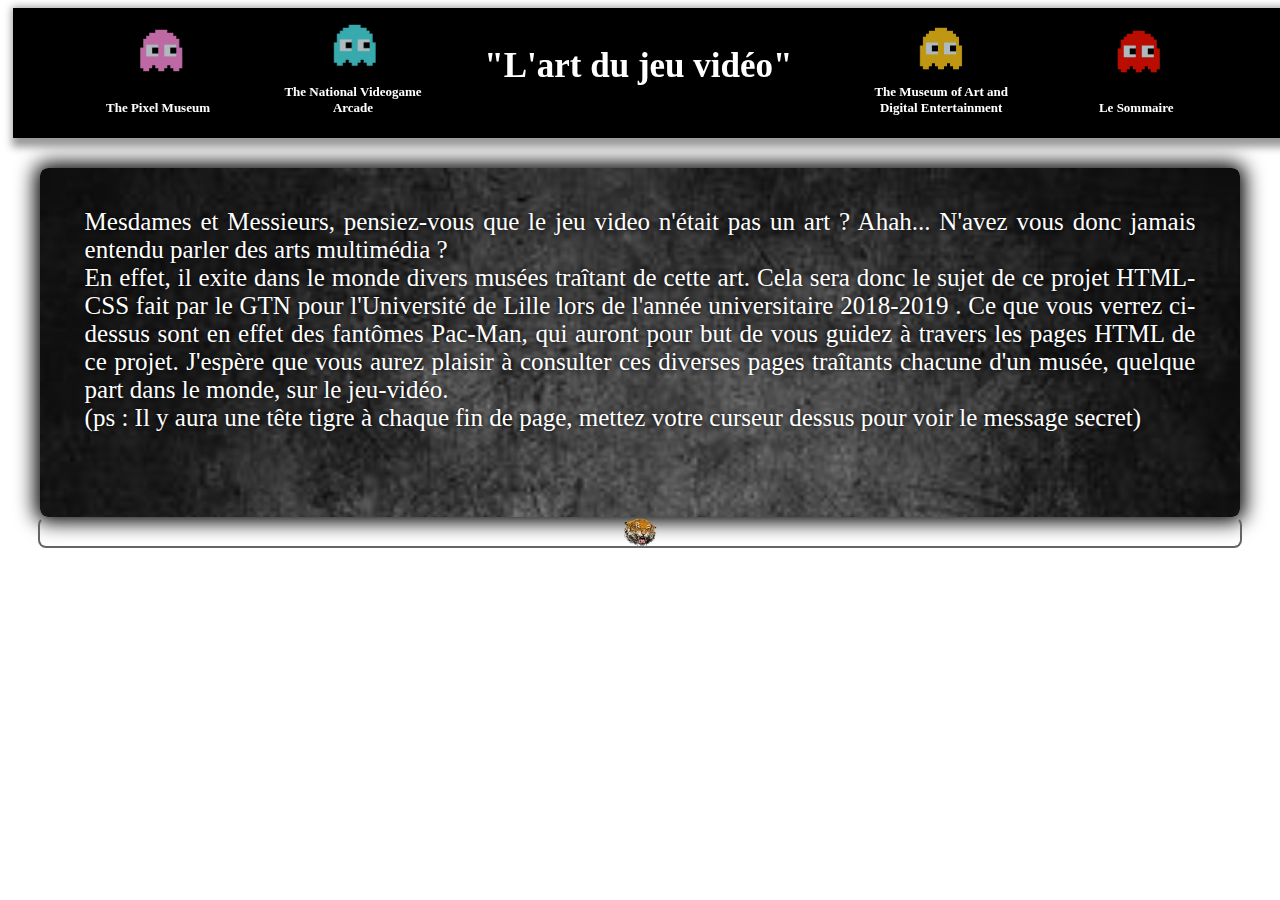
<file: index.html>
<!DOCTYPE html> 

<html xmlns="http://www.w3.org/1999/xhtml" xml:lang="fr">

<head>
	<meta charset="UTF-8"/> 
	<title>Index </title>
	<meta name="author" content="Antoine Nollet"/>
	<meta name="keywords" content="Index"/>
		
	<link rel="stylesheet" type="text/css" href="css/style_general.css" title="GTN's style"/>
	<link rel="stylesheet" type="text/css" href="css/style_sommaire.css" title="GTN's style"/>
	
</head>

<body>

	<header>
		<h1> "L'art du jeu vidéo" </h1>
		
		<nav>
			<ul>
				<li>	<div class = "fantome" >
							<a href="html/pixel_museum.html"><img src="images/fantome_3.png" alt="fantome_3" width="55"/></a>
							<span class="titre">The Pixel Museum </span>
						</div>	</li>
				<li>	<div class = "fantome" > 
							<a href="html/the_national_videogame_arcade.html"><img src="images/fantome_1.png" alt="fantome_1" width="55"/></a>
							<span class="titre"> The National Videogame Arcade </span>
						</div>	</li>
			</ul>
		</nav>
		<nav>
			<ul>
				<li>	<div class = "fantome" > 
							<a href="html/the_made.html"><img src="images/fantome_2.png" alt="fantome_2" width="55"/></a>
							<span class="titre">The Museum of Art and Digital Entertainment </span>	
						</div>	</li>
				<li> 	<div class = "fantome" > 
							<a href="index.html"><img src="images/fantome_4.png" alt="fantome_4" width="55"/></a>
							<span class="titre"> Le Sommaire </span>	
						</div>	</li>
			</ul>
		</nav>
		
	</header>
	
	<section>
		<article> 	
			<p>		
				Mesdames et Messieurs, pensiez-vous que le jeu video n'était pas un art ? Ahah... N'avez vous donc jamais entendu parler des arts multimédia ? <br />
				En effet, il exite dans le monde divers musées traîtant de cette art. Cela sera donc le sujet de ce projet HTML-CSS fait par le 
				<abbr title="Great Teacher Nollet"> GTN </abbr> pour l'Université de Lille lors de l'année universitaire 
				<time datetime="2018">2018</time>-<time datetime="2019">2019</time> . Ce que vous verrez ci-dessus sont en effet des fantômes Pac-Man, qui 
				auront pour but de vous guidez à travers les pages HTML de ce projet. J'espère que vous aurez plaisir à consulter ces diverses pages traîtants
				chacune d'un musée, quelque part dans le monde, sur le jeu-vidéo. <br />
				(ps : Il y aura une tête tigre à chaque fin de page, mettez votre curseur dessus pour voir le message secret)
			</p>
		</article>
		
	</section>
	
	<footer> Au plaisir d'avoir de vos retours ! </footer>
	
</body>


</html>
</file>
<file: css/style_general.css>
/* body */
body * {
	color : white;
	font-size : 25px ;
}
body {
	background-color: white;
}
/* fin body */

/* header */

header{ 
		padding: 15px 80px;
		margin-bottom: 30px;
		background-size: cover;
		width: 100%;
		height: 100px;
		vertical-align: middle;
		margin-left: 5px;
		text-shadow: 0px 0px 4px rgba(0, 0, 0, 0.7);
		box-shadow: 4px 4px 8px 5px rgba(0,0,0,0.4);
		background-color: black;
		position: -webkit-sticky;
		position: sticky;
		top: 0;
		z-index: 1;
}

header nav { 
	position: absolute;
	left: 20%;
	top: 35%;
	height: 100px;
	width : 80% ;
}

nav ul {
	position: absolute;
	left: 0;
	top: 0;
	margin-top: 0;
	height: 100px;
	width : 80% ;
	
}

nav ul li { 
	color: black;
	position: relative;
	padding: 35px;
	margin-left: 50px;
	display: inline;
}

li .fantome {
	position: relative;
	padding: 35px;
	padding-left: 75px;
	display: inline;
}

a > img {
	position: absolute;
	transform: translateX(-50%);
	left: 50%;
	top: 0;
	transition: 0,5s;
	opacity: 0.75
}

nav span:first-of-type {
	width: 160px;
	font-size: 13px;
	font-weight: bold;
	position: absolute;
	bottom: 0;
	transform: translateX(-50%);
	left: 50%;
	text-align: center;
	vertical-align: middle;
}

a > img:hover {
	transition: 0.5s;
	width: 75px;
	opacity: 1
}

/* fin header */

/* texte */

h1 {
	font-size: 30px;
	font-weight: bold;
}

h1:only-of-type {
	font-size: 35px;
}


section {
	margin: auto;
	padding: 0px;
    width: 95%;
	background-image:url(../images/acier.jpg);
	background-repeat: repeat-y;
	background-size: 100%;
	box-shadow: 0px 0px 20px 5px rgb(0, 0, 0);
	border-radius : 8px;
	padding-bottom : 15px;
}

article{
    margin: 30px;
    padding: 10px 10px;
	text-shadow: 0px 0px 4px rgba(0, 0, 0, 0.8);
	position: relative;
}

article > p {
	padding : 5px ;
	text-align: justify;
}

em {
	text-shadow: 0px 0px 10px rgba(206, 206, 206, 1);
	
}

abbr {
	text-decoration: none;
}

/* fin texte */

/* footer */

footer {
	background-image: url(../images/tigre.png);
	background-position: center;
	background-repeat: no-repeat;
	background-size: auto 30px;
	width : 95% ;
    text-align: center;
	color: rgba(0,0,0,0);
    font-size: 24px;
    font-style: italic; 
	transition : 0.5s;
	border : 2px solid rgba(100, 100, 100, 1);
	border-top-color: rgba(0,0,0,0);
	border-radius : 8px ;
	margin: auto;
    padding: 0px;
}

footer:hover {
	color: white;
	background-color : black;
	text-shadow: 0px 0px 10px rgba(206, 206, 206, 1);
	background-image: url(../images/pac_man.png), 
						url(../images/pac_man.png);
	background-repeat: no-repeat, 
						no-repeat ;
    background-size: auto 30px;
    background-position: left, right;
	transition : 2s;
}

/* fin footer */

/* règle media-queries */

@media print { header { position: absolute;
						top: 0;
						z-index: 0;
						}
				section { font-size: 7px;
							margin-top : 30px;}
				nav ul li { margin-left: 30px;}
}

@media (min-height: 480px), screen and (orientation: portrait) { 
								nav ul li { margin-left: 15px;}
								body* {font-size: 7px;}
										} 

/* fin règle media-queries */
</file>
<file: css/style_sommaire.css>
/* header */

header h1 {
	font-size: 35px ;
	position: absolute;
	left: 45%;
	transform: translateX(-55%);
}

nav:nth-of-type(even) {
	position: absolute;
	left: 55%;
}

nav:nth-of-type(odd) {
	position: absolute;
	left:0;
}

/* fin header */
</file>
